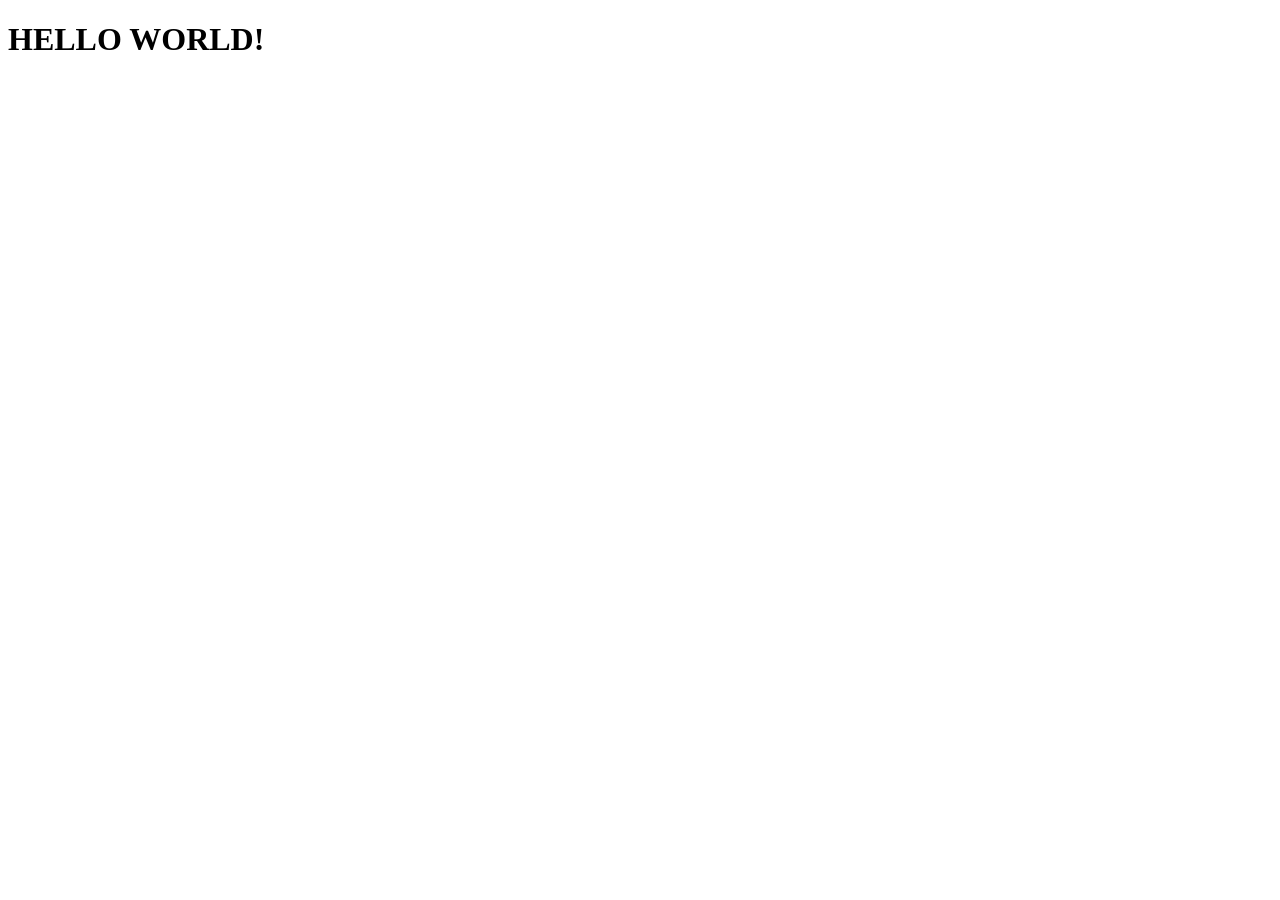
<file: 1 - HTML/Aula2/index.html>
<!DOCTYPE html>
<html>
<head>
    <!--
         A TAG HEAD SERVE PARA AS CONFIGURAÇÕES DO MEU DOCUMENTO HTML
         -->
<title>
    HELLO WORLD
</title>
<body>
    <!-- A TAG BODY É RESPONSÁVEL PELA ÁREA VISIVEL DA MINHA PÁGINA-->
    <h1>HELLO WORLD!</h1>
</body>
</head>
</html>
</file>
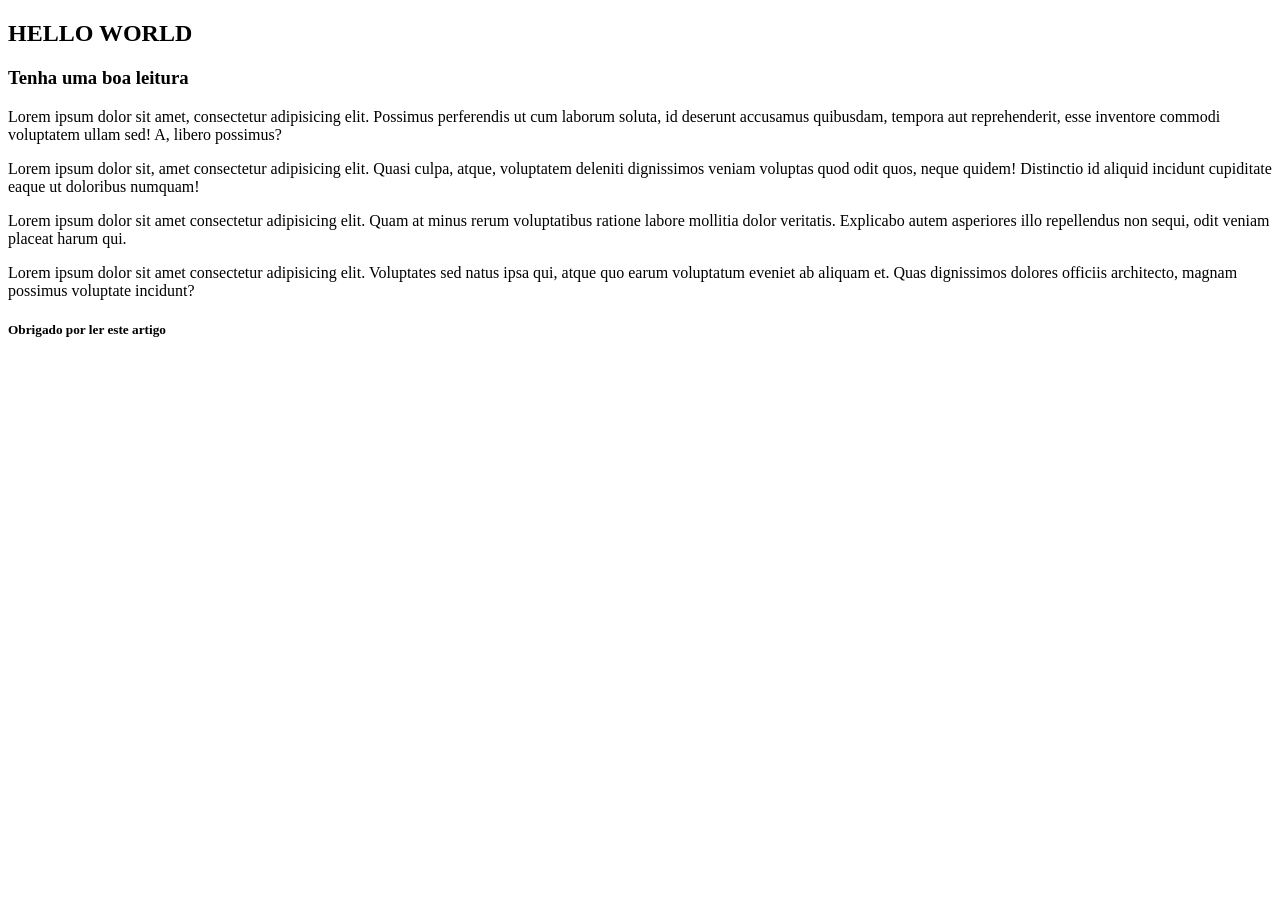
<file: 1 - HTML/Aula3/index.html>
<!DOCTYPE html>
<html>
    <head>
        <title>Aula - Indentação</title>
    </head>
    <body>
        <section>
            <header>
                <h1>HELLO WORLD</h1>
                <h3>Tenha uma boa leitura</h3>
            </header>
            <article>
                <p>
                    Lorem ipsum dolor sit amet, consectetur adipisicing elit. Possimus perferendis ut cum laborum soluta, id deserunt accusamus quibusdam, tempora aut reprehenderit, esse inventore commodi voluptatem ullam sed! A, libero possimus?
                </p>
                <p>
                    Lorem ipsum dolor sit, amet consectetur adipisicing elit. Quasi culpa, atque, voluptatem deleniti dignissimos veniam voluptas quod odit quos, neque quidem! Distinctio id aliquid incidunt cupiditate eaque ut doloribus numquam!
                </p>
                <p>
                    Lorem ipsum dolor sit amet consectetur adipisicing elit. Quam at minus rerum voluptatibus ratione labore mollitia dolor veritatis. Explicabo autem asperiores illo repellendus non sequi, odit veniam placeat harum qui.
                </p>
                <p>
                    Lorem ipsum dolor sit amet consectetur adipisicing elit. Voluptates sed natus ipsa qui, atque quo earum voluptatum eveniet ab aliquam et. Quas dignissimos dolores officiis architecto, magnam possimus voluptate incidunt?
                </p>
            </article>   
             <footer>
                 <h5>Obrigado por ler este artigo</h5>
            </footer>
        </section>
    </body>
</html>
</file>
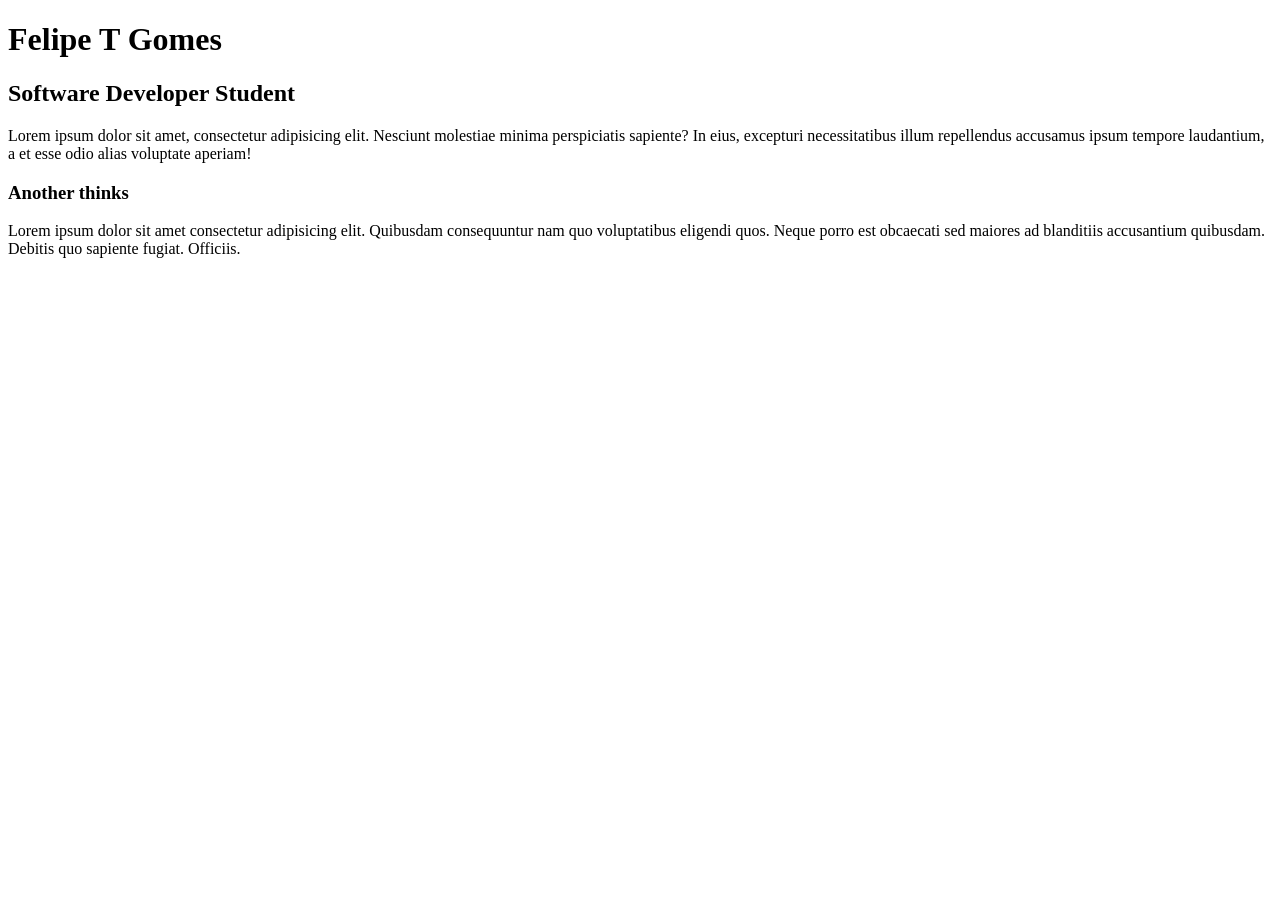
<file: 1 - HTML/Aula4/index.html>
<!DOCTYPE html>
<html lang="pt">
<head>
    <meta charset="UTF-8">
    <meta http-equiv="X-UA-Compatible" content="IE=edge">
    <meta name="viewport" content="width=device-width, initial-scale=1.0">
    <title>Felipe T Gomes</title>
</head>
<body>
    <h1>Felipe T Gomes</h1>
    <h2>Software Developer Student</h2>

    <p>
        Lorem ipsum dolor sit amet, consectetur adipisicing elit. Nesciunt molestiae minima perspiciatis sapiente? In eius, excepturi necessitatibus illum repellendus accusamus ipsum tempore laudantium, a et esse odio alias voluptate aperiam!
    </p>

    <h3>Another thinks</h3>
    <p>
        Lorem ipsum dolor sit amet consectetur adipisicing elit. Quibusdam consequuntur nam quo voluptatibus eligendi quos. Neque porro est obcaecati sed maiores ad blanditiis accusantium quibusdam. Debitis quo sapiente fugiat. Officiis.
    </p>
</body>
</html>
</file>
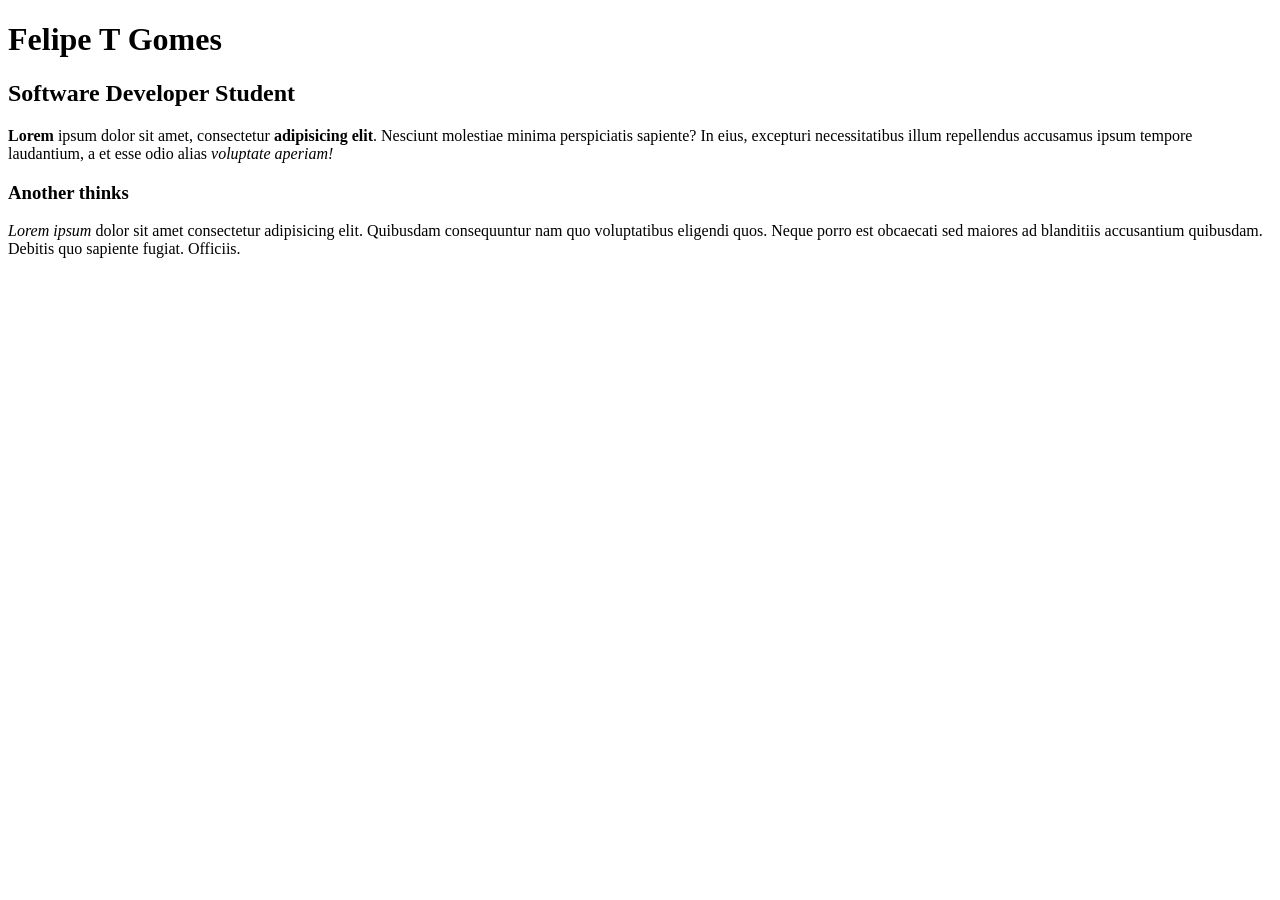
<file: 1 - HTML/Aula5/index.html>
<!DOCTYPE html>
<html lang="pt">
<head>
    <meta charset="UTF-8">
    <meta http-equiv="X-UA-Compatible" content="IE=edge">
    <meta name="viewport" content="width=device-width, initial-scale=1.0">
    <title>Felipe T Gomes</title>
</head>
<body>
    <h1>Felipe T Gomes</h1>
    <h2>Software Developer Student</h2>

    <p>
        <b>Lorem</b> ipsum dolor sit amet, consectetur <strong>adipisicing elit</strong>. Nesciunt molestiae minima perspiciatis sapiente? In eius, excepturi necessitatibus illum repellendus accusamus ipsum tempore laudantium, a et esse odio alias <i>voluptate aperiam!</i>
    </p>

    <h3>Another thinks</h3>
    <p>
        <em>Lorem ipsum</em> dolor sit amet consectetur adipisicing elit. Quibusdam consequuntur nam quo voluptatibus eligendi quos. Neque porro est obcaecati sed maiores ad blanditiis accusantium quibusdam. Debitis quo sapiente fugiat. Officiis.
    </p>
</body>
</html>
</file>
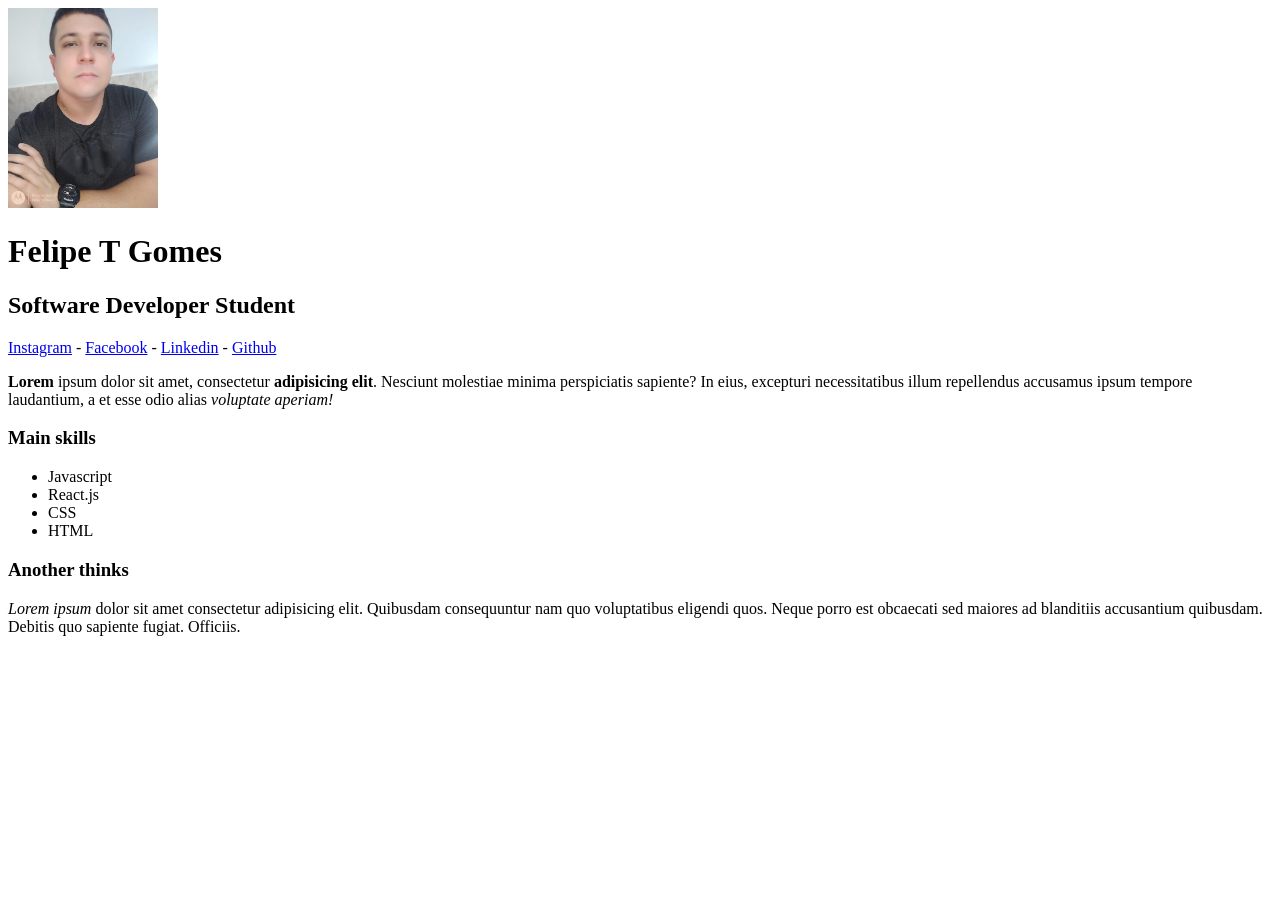
<file: 1 - HTML/Aula6/index.html>
<!DOCTYPE html>
<html lang="pt">
<head>
    <meta charset="UTF-8">
    <meta http-equiv="X-UA-Compatible" content="IE=edge">
    <meta name="viewport" content="width=device-width, initial-scale=1.0">
    <title>Felipe T Gomes</title>
</head>
<body>
   
   <img src="Felipe1.jpg" width="150" alt="Felipe T Gomes">
   
    <h1>Felipe T Gomes</h1>
    <h2>Software Developer Student</h2>

   <a href="http://www.instagram.com"target="blank">Instagram</a>
   -
   <a href="http://facebook.com"target="blank">Facebook</a>
   -
   <a href="http://linkedin.com"target="blank">Linkedin</a>
   -
   <a href="http://www.github.com"target="blank">Github</a>



    <p>
        <b>Lorem</b> ipsum dolor sit amet, consectetur <strong>adipisicing elit</strong>. Nesciunt molestiae minima perspiciatis sapiente? In eius, excepturi necessitatibus illum repellendus accusamus ipsum tempore laudantium, a et esse odio alias <i>voluptate aperiam!</i>
    </p>

    <h3>Main skills</h3>
    <ul>
        <li>Javascript</li>
        <li>React.js</li>
        <li>CSS</li>
        <li>HTML</li>
    </ul>

    
    <h3>Another thinks</h3>
    <p>
        <em>Lorem ipsum</em> dolor sit amet consectetur adipisicing elit. Quibusdam consequuntur nam quo voluptatibus eligendi quos. Neque porro est obcaecati sed maiores ad blanditiis accusantium quibusdam. Debitis quo sapiente fugiat. Officiis.
    </p>
</body>
</html>
</file>
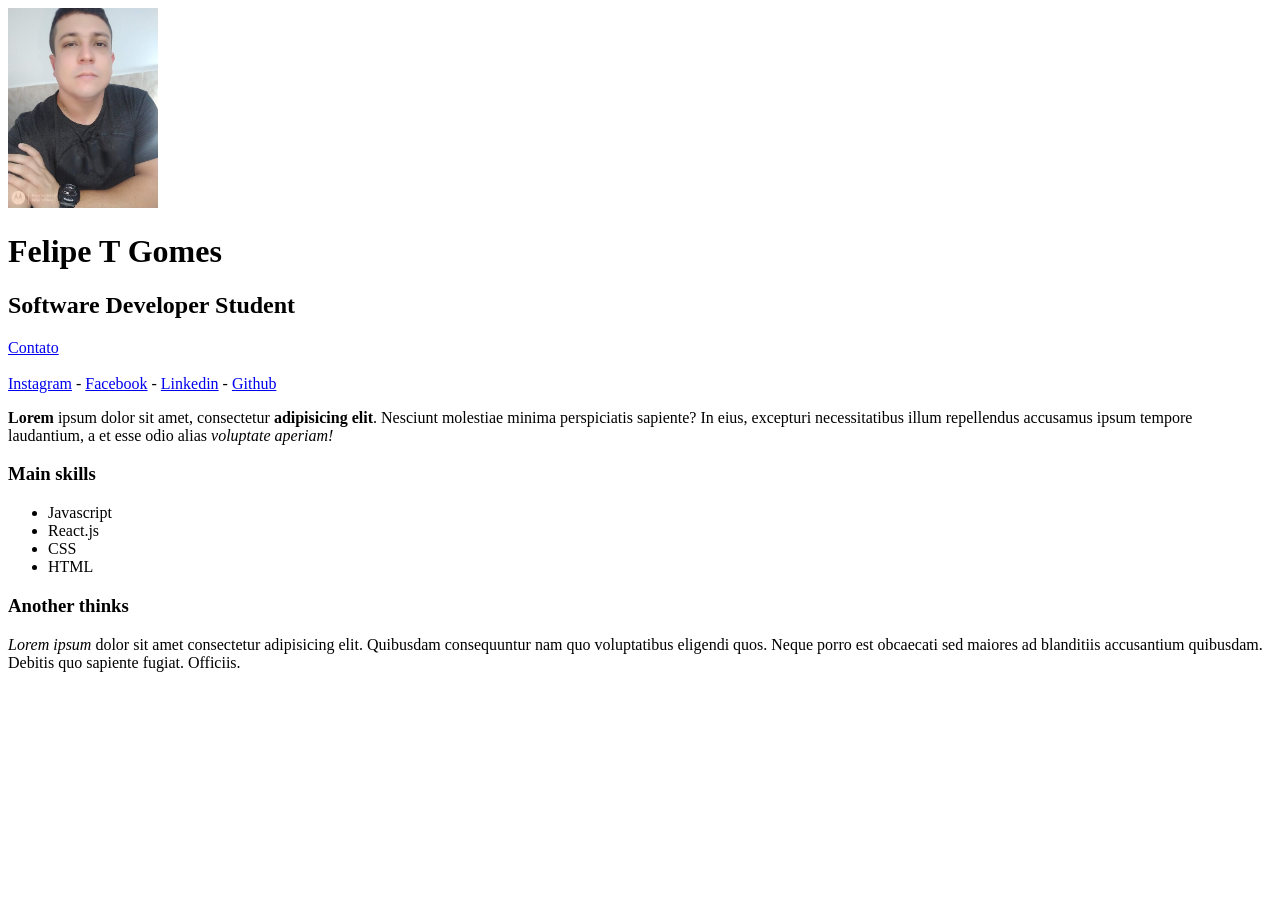
<file: 1 - HTML/Aula7/index.html>
<!DOCTYPE html>
<html lang="pt">
<head>
    <meta charset="UTF-8">
    <meta http-equiv="X-UA-Compatible" content="IE=edge">
    <meta name="viewport" content="width=device-width, initial-scale=1.0">
    <title>Felipe T Gomes</title>
</head>
<body>
   
   <img src="Felipe1.jpg" width="150" alt="Felipe T Gomes">
   
    <h1>Felipe T Gomes</h1>
    <h2>Software Developer Student</h2>

   <a href="contato.html">Contato</a>
    <br><br>

    <a href="http://www.instagram.com"target="blank">Instagram</a>
   -
    <a href="http://facebook.com"target="blank">Facebook</a>
   -
   <a href="http://linkedin.com"target="blank">Linkedin</a>
   -
   <a href="http://www.github.com"target="blank">Github</a>



    <p>
        <b>Lorem</b> ipsum dolor sit amet, consectetur <strong>adipisicing elit</strong>. Nesciunt molestiae minima perspiciatis sapiente? In eius, excepturi necessitatibus illum repellendus accusamus ipsum tempore laudantium, a et esse odio alias <i>voluptate aperiam!</i>
    </p>

    <h3>Main skills</h3>
    <ul>
        <li>Javascript</li>
        <li>React.js</li>
        <li>CSS</li>
        <li>HTML</li>
    </ul>

    
    <h3>Another thinks</h3>
    <p>
        <em>Lorem ipsum</em> dolor sit amet consectetur adipisicing elit. Quibusdam consequuntur nam quo voluptatibus eligendi quos. Neque porro est obcaecati sed maiores ad blanditiis accusantium quibusdam. Debitis quo sapiente fugiat. Officiis.
    </p>
</body>
</html>
</file>
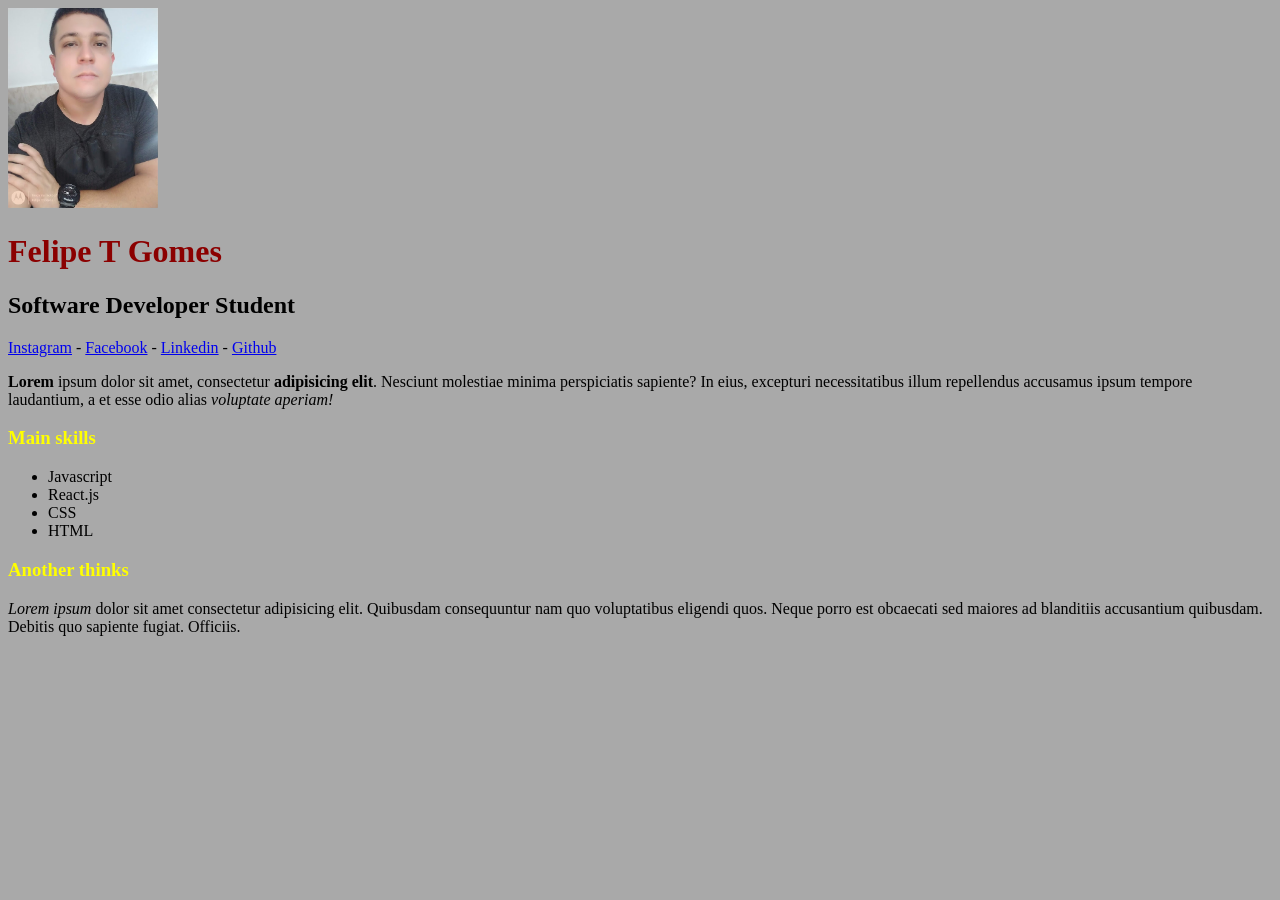
<file: 2 - CSS/Aula1/index.html>
<!DOCTYPE html>
<html lang="pt">
<head>
    <meta charset="UTF-8">
    <meta http-equiv="X-UA-Compatible" content="IE=edge">
    <meta name="viewport" content="width=device-width, initial-scale=1.0">
    <title>Felipe T Gomes</title>

    <link rel="stylesheet" href="style.css">
</head>

<body>
   
   <img src="Felipe1.jpg" alt="Felipe T Gomes" class="foto-principal">
   
    <h1 id="titulo-principal">Felipe T Gomes</h1>
    <h2>Software Developer Student</h2>

   <a href="http://www.instagram.com"target="blank">Instagram</a>
   -
   <a href="http://facebook.com"target="blank">Facebook</a>
   -
   <a href="http://linkedin.com"target="blank">Linkedin</a>
   -
   <a href="http://www.github.com"target="blank">Github</a>



    <p>
        <b>Lorem</b> ipsum dolor sit amet, consectetur <strong>adipisicing elit</strong>. Nesciunt molestiae minima perspiciatis sapiente? In eius, excepturi necessitatibus illum repellendus accusamus ipsum tempore laudantium, a et esse odio alias <i>voluptate aperiam!</i>
    </p>

    <h3>Main skills</h3>
    <ul>
        <li>Javascript</li>
        <li>React.js</li>
        <li>CSS</li>
        <li>HTML</li>
    </ul>

    
    <h3>Another thinks</h3>
    <p>
        <em>Lorem ipsum</em> dolor sit amet consectetur adipisicing elit. Quibusdam consequuntur nam quo voluptatibus eligendi quos. Neque porro est obcaecati sed maiores ad blanditiis accusantium quibusdam. Debitis quo sapiente fugiat. Officiis.
    </p>
</body>
</html>
</file>
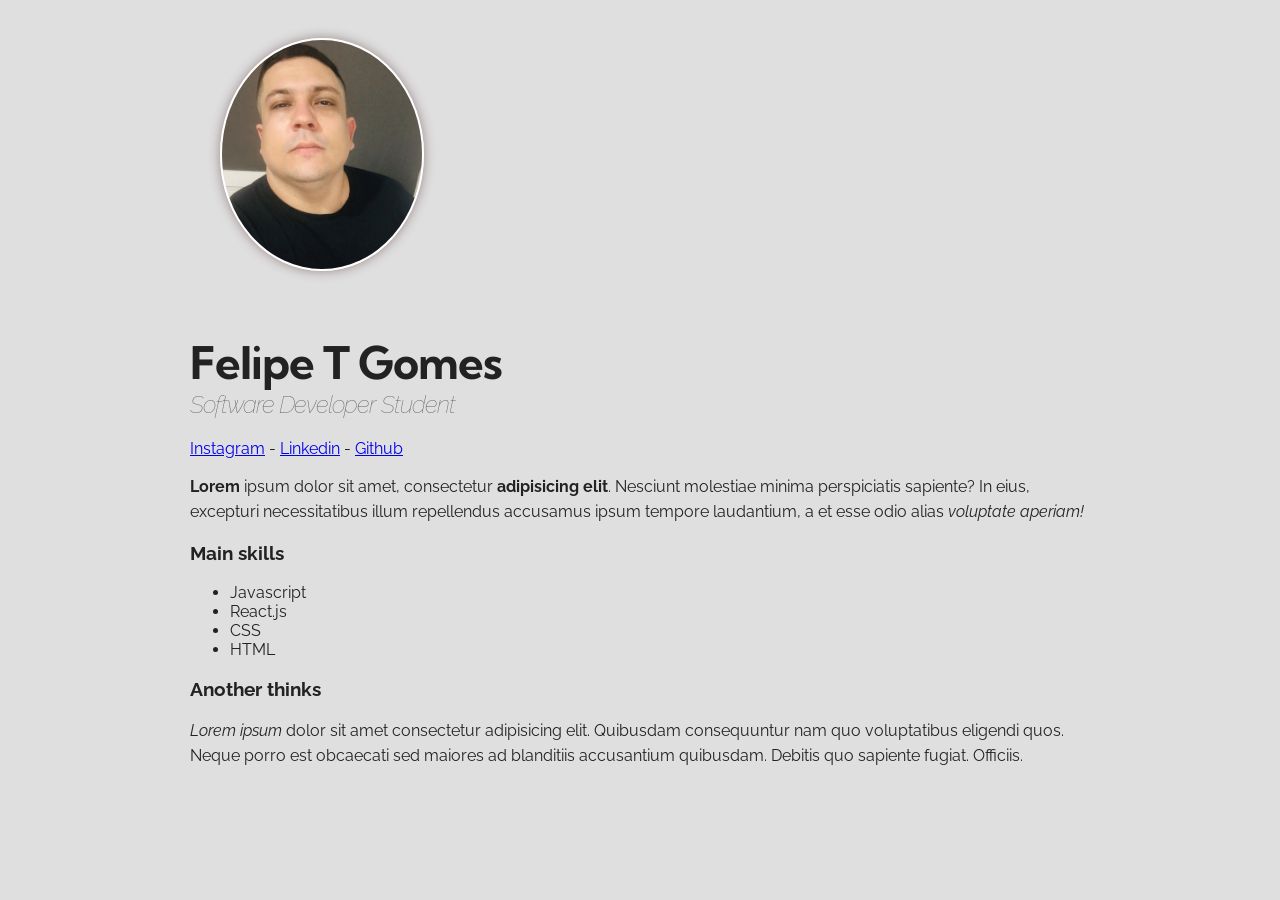
<file: 2 - CSS/Aula10/index.html>
<!DOCTYPE html>
<html lang="pt">
<head>
    <meta charset="UTF-8">
    <meta http-equiv="X-UA-Compatible" content="IE=edge">
    <meta name="viewport" content="width=device-width, initial-scale=1.0">
    <title>Felipe T Gomes</title>

    <link href="https://fonts.googleapis.com/css2?family=Kumbh+Sans:wght@600&family=Raleway&display=swap" rel="stylesheet">
    <link rel="stylesheet" href="style.css">
</head>
<body>
   <div class="container">
        <img src="fotofelipe.JPEG" alt="Felipe T Gomes" class="foto-principal">
        
        <h1>Felipe T Gomes</h1>
        <h2>Software Developer Student</h2>

        <a href="http://www.instagram.com"target="blank">Instagram</a>
        -
        <a href="http://linkedin.com"target="blank">Linkedin</a>
        -
        <a href="http://www.github.com"target="blank">Github</a>

        <p>
            <b>Lorem</b> ipsum dolor sit amet, consectetur <strong>adipisicing elit</strong>. Nesciunt molestiae minima perspiciatis sapiente? In eius, excepturi necessitatibus illum repellendus accusamus ipsum tempore laudantium, a et esse odio alias <i>voluptate aperiam!</i>
        </p>

        <h3>Main skills</h3>
        <ul>
            <li>Javascript</li>
            <li>React.js</li>
            <li>CSS</li>
            <li>HTML</li>
        </ul>

            
         <h3>Another thinks</h3>
        <p>
            <em>Lorem ipsum</em> dolor sit amet consectetur adipisicing elit. Quibusdam consequuntur nam quo voluptatibus eligendi quos. Neque porro est obcaecati sed maiores ad blanditiis accusantium quibusdam. Debitis quo sapiente fugiat. Officiis.
        </p>
    </div>
    
</body>
</html>
</file>
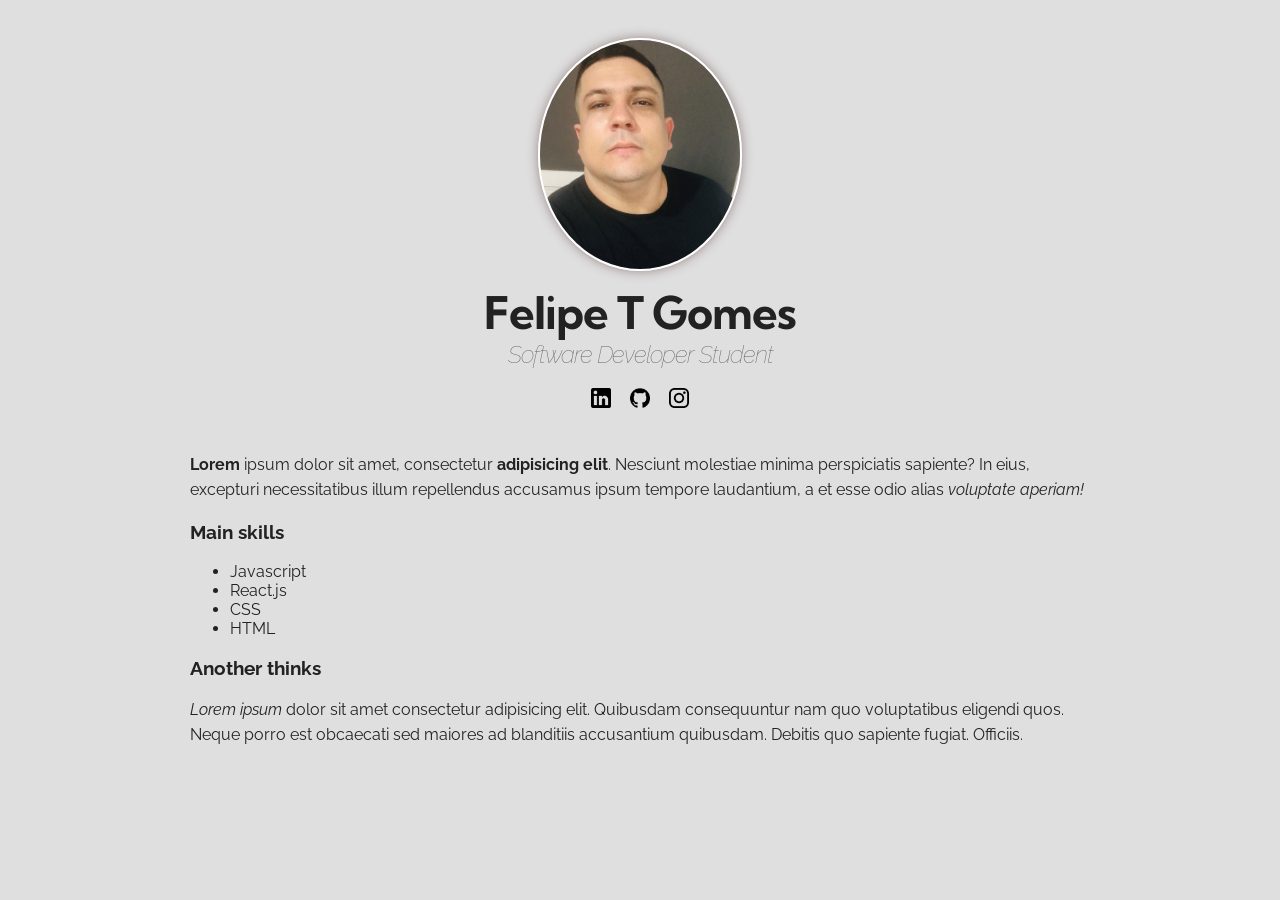
<file: 2 - CSS/Aula11/index.html>
<!DOCTYPE html>
<html lang="pt">
<head>
    <meta charset="UTF-8">
    <meta http-equiv="X-UA-Compatible" content="IE=edge">
    <meta name="viewport" content="width=device-width, initial-scale=1.0">
    <title>Felipe T Gomes</title>

    <link href="https://fonts.googleapis.com/css2?family=Kumbh+Sans:wght@600&family=Raleway&display=swap" rel="stylesheet">
    <link rel="stylesheet" href="style.css">
</head>
<body>
   <div class="container">
       <div class="profile">
            <img src="fotofelipe.JPEG" alt="Felipe T Gomes" class="foto-principal">
            
            <h1>Felipe T Gomes</h1>
            <h2>Software Developer Student</h2>

            <a href="http://linkedin.com"target="blank" class="social-links" >
                <img src="logo-linkedin.png" alt="linkedin" class="social-icons"> 
            </a>
            
            <a href="http://www.github.com"target="blank" class="social-links" > 
                <img src="logo-github.png" alt="github" class="social-icons github">
            </a>
            
            <a href="http://www.instagram.com"target="blank" class="social-links" > 
                <img src="logo-instagram.png" alt="instagram" class="social-icons">
            </a>
            
        </div>  

        <p>
            <b>Lorem</b> ipsum dolor sit amet, consectetur <strong>adipisicing elit</strong>. Nesciunt molestiae minima perspiciatis sapiente? In eius, excepturi necessitatibus illum repellendus accusamus ipsum tempore laudantium, a et esse odio alias <i>voluptate aperiam!</i>
        </p>

        <h3>Main skills</h3>
        <ul>
            <li>Javascript</li>
            <li>React.js</li>
            <li>CSS</li>
            <li>HTML</li>
        </ul>

            
         <h3>Another thinks</h3>
        <p>
            <em>Lorem ipsum</em> dolor sit amet consectetur adipisicing elit. Quibusdam consequuntur nam quo voluptatibus eligendi quos. Neque porro est obcaecati sed maiores ad blanditiis accusantium quibusdam. Debitis quo sapiente fugiat. Officiis.
        </p>
    </div>
    
</body>
</html>
</file>
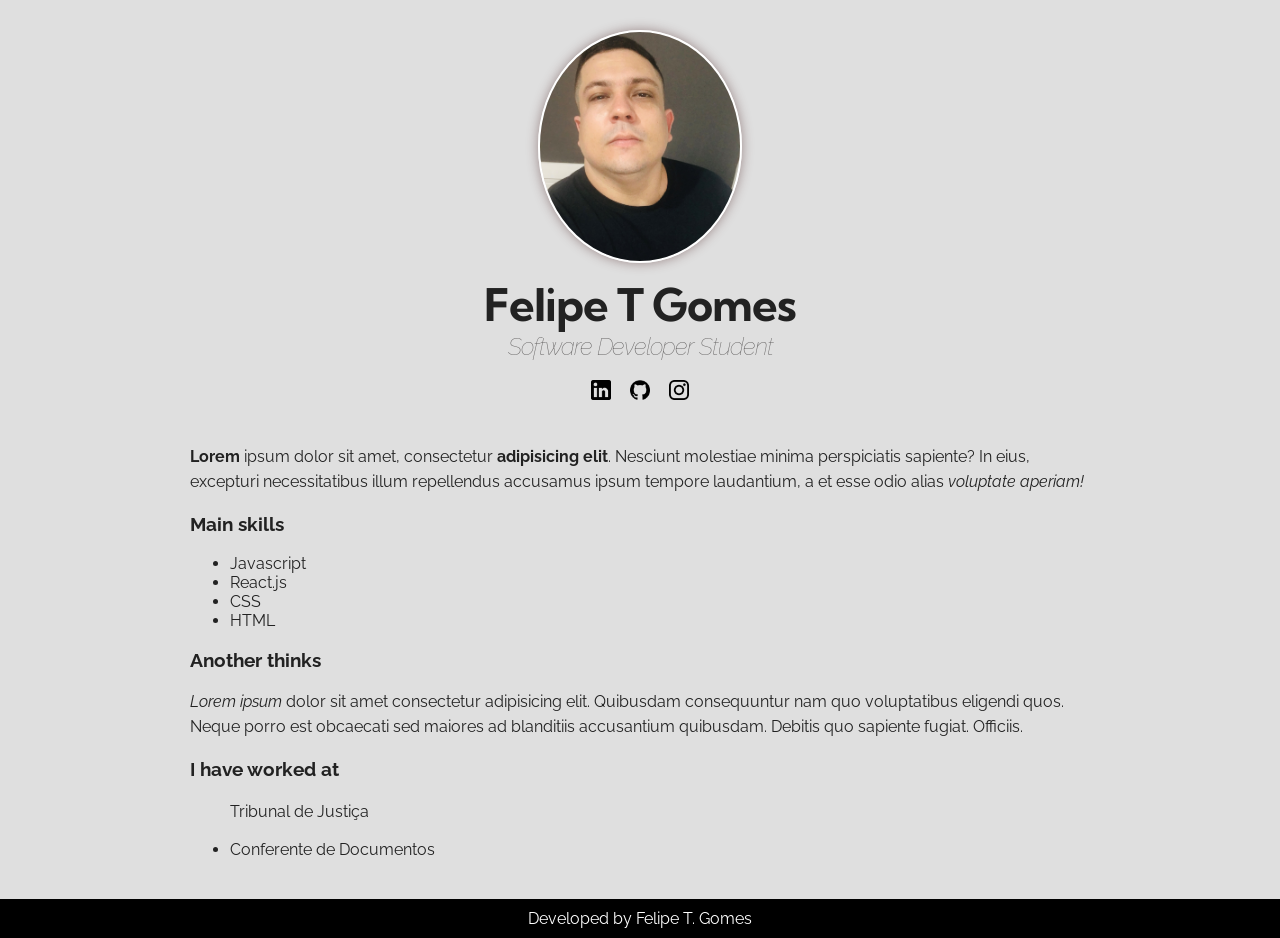
<file: 2 - CSS/Aula12/index.html>
<!DOCTYPE html>
<html lang="pt">
<head>
    <meta charset="UTF-8">
    <meta http-equiv="X-UA-Compatible" content="IE=edge">
    <meta name="viewport" content="width=device-width, initial-scale=1.0">
    <title>Felipe T Gomes</title>

    <link href="https://fonts.googleapis.com/css2?family=Kumbh+Sans:wght@600&family=Raleway&display=swap" rel="stylesheet">
    <link rel="stylesheet" href="style.css">
</head>
<body>
   <div class="container">
       <div class="profile">
            <img src="fotofelipe.JPEG" alt="Felipe T Gomes" class="foto-principal">
            
            <h1>Felipe T Gomes</h1>
            <h2>Software Developer Student</h2>

            <a href="http://linkedin.com"target="blank" class="social-links" >
                <img src="logo-linkedin.png" alt="linkedin" class="social-icons"> 
            </a>
            
            <a href="http://www.github.com"target="blank" class="social-links" > 
                <img src="logo-github.png" alt="github" class="social-icons github">
            </a>
            
            <a href="http://www.instagram.com"target="blank" class="social-links" > 
                <img src="logo-instagram.png" alt="instagram" class="social-icons">
            </a>
            
        </div>  

        <p>
            <b>Lorem</b> ipsum dolor sit amet, consectetur <strong>adipisicing elit</strong>. Nesciunt molestiae minima perspiciatis sapiente? In eius, excepturi necessitatibus illum repellendus accusamus ipsum tempore laudantium, a et esse odio alias <i>voluptate aperiam!</i>
        </p>

        <h3>Main skills</h3>
        <ul>
            <li>Javascript</li>
            <li>React.js</li>
            <li>CSS</li>
            <li>HTML</li>
        </ul>

            
         <h3>Another thinks</h3>
        <p>
            <em>Lorem ipsum</em> dolor sit amet consectetur adipisicing elit. Quibusdam consequuntur nam quo voluptatibus eligendi quos. Neque porro est obcaecati sed maiores ad blanditiis accusantium quibusdam. Debitis quo sapiente fugiat. Officiis.
        </p>

        <h3>I have worked at</h3>
       <ul>
        <p>Tribunal de Justiça
            <li>Conferente de Documentos</li>

        </p>
       </ul>

    </div>

    <div class= "footer">
        Developed by Felipe T. Gomes
    </div>
    
</body>
</html>
</file>
<file: 2 - CSS/Aula1/style.css>
body {
    background-color: darkgrey;
}

.foto-principal {
    width: 150px;
}

h3 {
    color: yellow
}

#titulo-principal {
    color:darkred;
}
</file>
<file: 2 - CSS/Aula10/style.css>
body {
    background: #dfdfdf;
    font-family: 'Raleway', sans-serif;
    color: rgb(34, 34, 34)
}

.container {
    width: 900px;
    margin: 0 auto;
}

.foto-principal {
    width: 200px;
    border: 2px solid #FFFFFF; /*short-hand*/
    border-radius: 50%;
    margin: 30px;
    box-shadow: 0px 0px 12px #9a8787;
}

h1 {
    margin-bottom: 0;
    letter-spacing: -1px;
    font-family: 'Kumbh Sans', sans-serif;
    font-size: 45px;
}

h2 {
    margin-top:0;
    font-style:italic;
    color: #5f5d5d;
    font-weight: 100;
    letter-spacing: -1px;
}

p {
    line-height: 25px;
}
</file>
<file: 2 - CSS/Aula11/style.css>
body {
    background: #dfdfdf;
    font-family: 'Raleway', sans-serif;
    color: rgb(34, 34, 34)
}

.container {
    width: 900px;
    margin: 0 auto;
}

.profile{
    text-align: center;
    margin-bottom: 40px;
}

.foto-principal {
    width: 200px;
    border: 2px solid #FFFFFF; /*short-hand*/
    border-radius: 50%;
    margin: 30px 30px 0 30px;
    box-shadow: 0px 0px 12px #9a8787;
}

h1 {
    margin-top: 10px;
    margin-bottom: 0;
    letter-spacing: -1px;
    font-family: 'Kumbh Sans', sans-serif;
    font-size: 45px;
}

h2 {
    margin-top:0;
    font-style:italic;
    color: #5f5d5d;
    font-weight: 100;
    letter-spacing: -1px;
}

p {
    line-height: 25px;
}

.social-links {
    text-decoration: none;
}

.social-icons {
    width: 20px;
}

.github {
    margin: 0 15px 0 15px;
}
</file>
<file: 2 - CSS/Aula12/style.css>
body {
    background: #dfdfdf;
    font-family: 'Raleway', sans-serif;
    color: rgb(34, 34, 34);
    margin: 0;

}

.container {
    width: 900px;
    margin: 0 auto;
}

.profile{
    text-align: center;
    margin-bottom: 40px;
}

.foto-principal {
    width: 200px;
    border: 2px solid #FFFFFF; /*short-hand*/
    border-radius: 50%;
    margin: 30px 30px 0 30px;
    box-shadow: 0px 0px 12px #9a8787;
}

h1 {
    margin-top: 10px;
    margin-bottom: 0;
    letter-spacing: -1px;
    font-family: 'Kumbh Sans', sans-serif;
    font-size: 45px;
}

h2 {
    margin-top:0;
    font-style:italic;
    color: #5f5d5d;
    font-weight: 100;
    letter-spacing: -1px;
}

p {
    line-height: 25px;
}

.social-links {
    text-decoration: none;
}

.social-icons {
    width: 20px;
}

.github {
    margin: 0 15px 0 15px;
}

.footer {
    background-color: black;
    color: white;
    margin-top: 40px;
    text-align: center;
    padding: 10px 0 ;
    font-family: 'Raleway', sans-serif;
    
}
</file>
